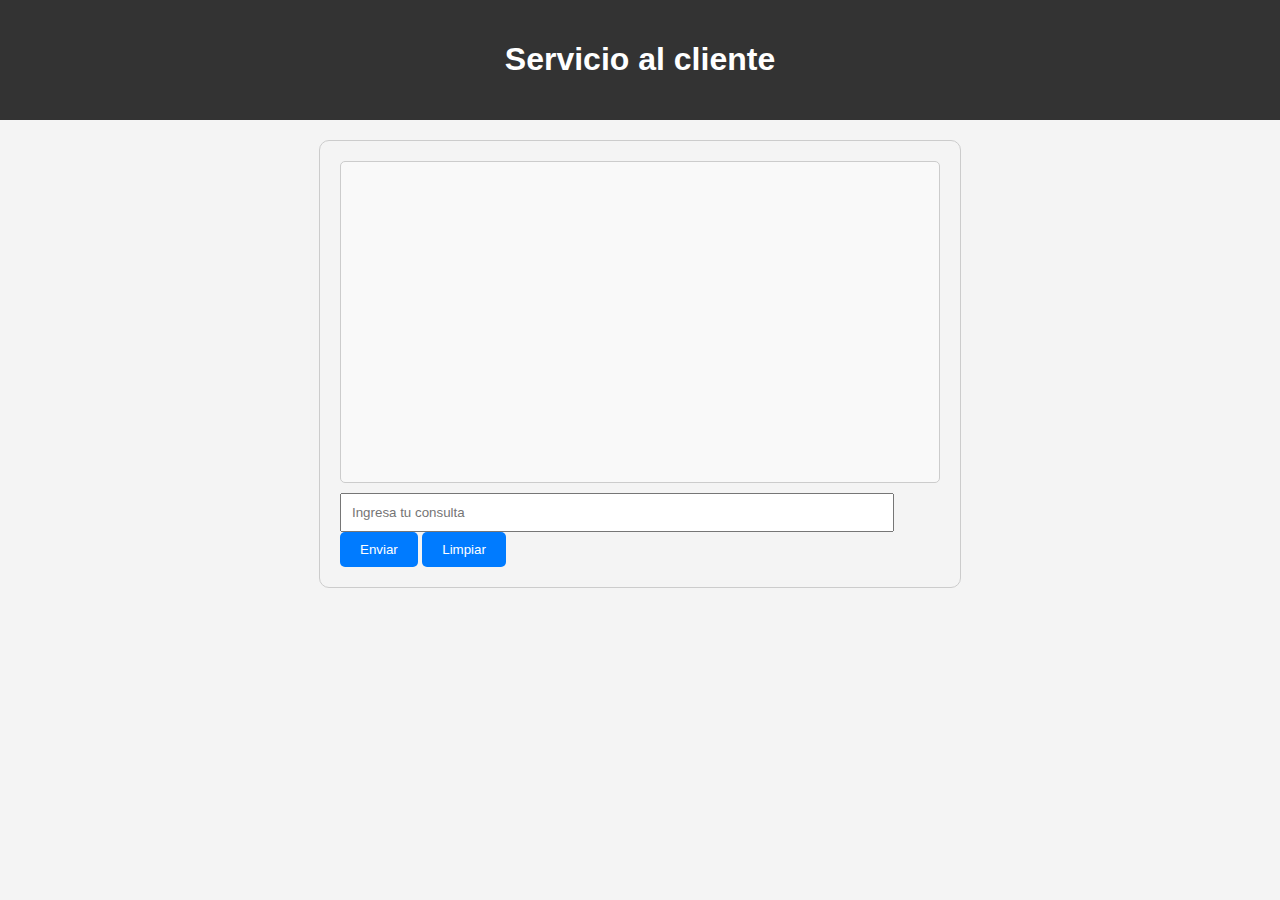
<file: index.html>
<!DOCTYPE html>
<html lang="en">

<head>
    <meta charset="UTF-8">
    <meta name="viewport" content="width=device-width, initial-scale=1.0">
    <title>Chatbot</title>
    <style>
        body {
            font-family: Arial, sans-serif;
            margin: 0;
            padding: 0;
            background-color: #f4f4f4;
        }

        .chat-container {
            max-width: 600px;
            margin: 20px auto;
            padding: 20px;
            border: 1px solid #ccc;
            border-radius: 10px;
        }

        .chat-box {
            height: 300px;
            overflow-y: scroll;
            border: 1px solid #ccc;
            border-radius: 5px;
            padding: 10px;
            margin-bottom: 10px;
            background-color: #f9f9f9;
        }

        input[type="text"] {
            width: calc(100% - 70px);
            padding: 10px;
            margin-right: 10px;
        }

        button {
            padding: 10px 20px;
            background-color: #007bff;
            color: #fff;
            border: none;
            border-radius: 5px;
            cursor: pointer;
        }

        button:hover {
            background-color: #0056b3;
        }

        .encabezado {
            background-color: #333;
            color: #fff;
            padding: 20px;
        }

        .encabezado h1 {          
            display: flex;
            justify-content: center;
            align-items: center;
        }
    </style>
</head>

<body
    style="background-image:url(https://th.bing.com/th/id/R.4c68440a0164eaebdae380d33eb551b4?rik=EJZYBhlbe8INlg&pid=ImgRaw&r=0)">
    <header class="encabezado">
        <h1>Servicio al cliente</h1>
    </header>

    <div class="chat-container">
        <!--<div class="chat-box" id="chat-box"></div>-->
        <form class="chat-box" id="chat-box">

        </form>
        <input type="text" id="user-input" placeholder="Ingresa tu consulta">
        <button onclick="sendMessage()">Enviar</button>
        <button onclick="limpiarInput()">Limpiar</button>
    </div>
    <script>
        function sendMessage() {
            var userInput = document.getElementById("user-input").value;
            document.getElementById("chat-box").innerHTML += "<div>You: " + userInput + "</div>";
            document.getElementById("user-input").value = "";

            // Envía el mensaje al servidor Python para procesarlo javascript
            fetch('/send-message', {
                method: 'POST',
                headers: {
                    'Content-Type': 'application/json'
                },
                body: JSON.stringify({ message: userInput })
            })
                .then(response => response.json())
                .then(data => {
                    document.getElementById("chat-box").innerHTML += "<div>Chatbot: " + data.message + "</div>";
                });
        }
        function limpiarInput() {
            var divs = document.getElementsByClassName("chat-box");
            for (var i = 0; i < divs.length; i++) {
                divs[i].innerHTML = "";
            }
        }
    </script>
</body>

</html>
</file>
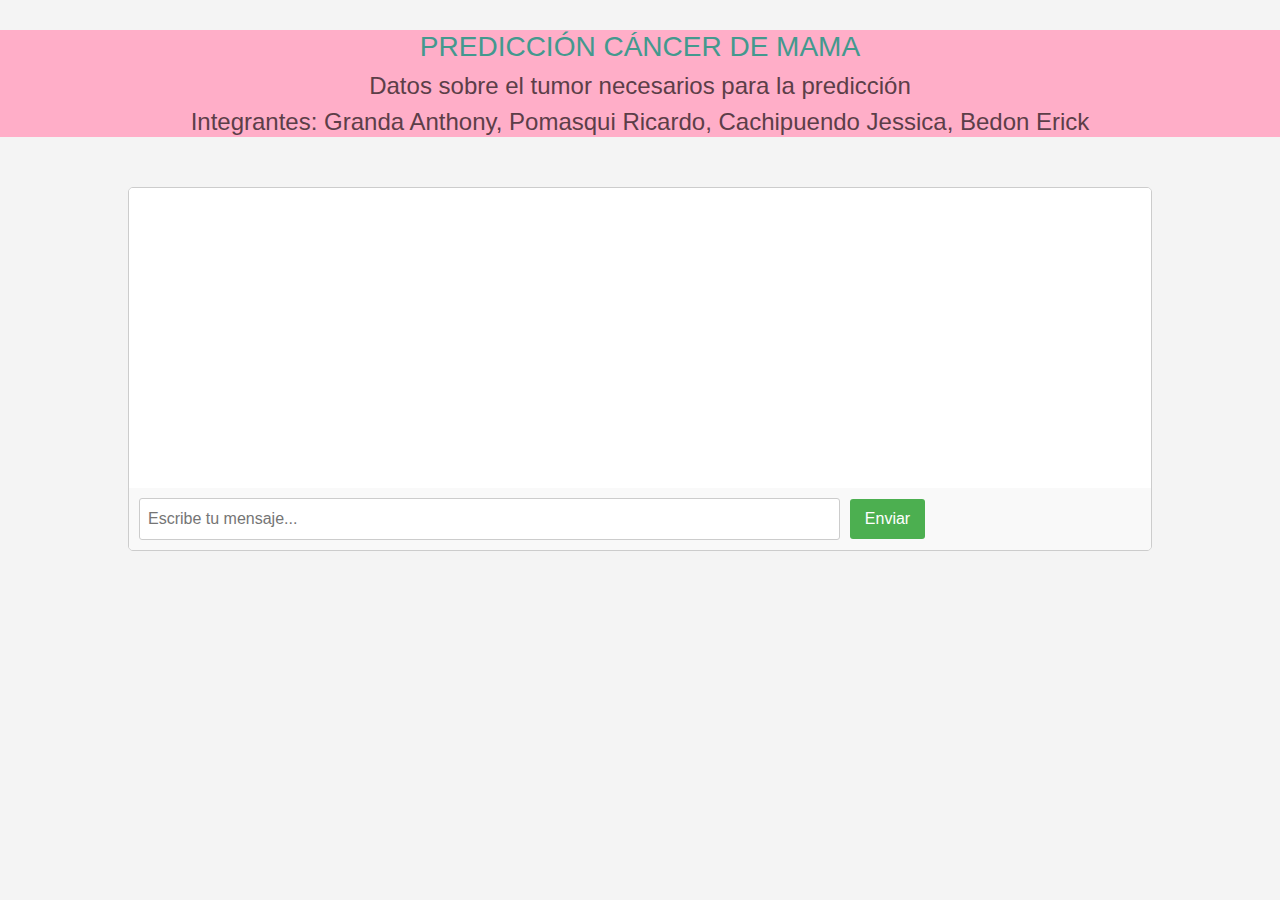
<file: app/templates/index1.html>
<!doctype html>
<html lang="es">


<head>
  <!-- Required meta tags -->
  <meta charset="utf-8">
  <meta name="viewport" content="width=device-width, initial-scale=1, shrink-to-fit=no">

  <!-- Bootstrap CSS -->
  <link rel="stylesheet" href="https://stackpath.bootstrapcdn.com/bootstrap/4.3.1/css/bootstrap.min.css"
    integrity="sha384-ggOyR0iXCbMQv3Xipma34MD+dH/1fQ784/j6cY/iJTQUOhcWr7x9JvoRxT2MZw1T" crossorigin="anonymous">

  <title>Prediccion cancer mama</title>
</head>

<body>
  <div>
    <div class="form-floating" style=" background-color:RGB(255,174,200); margin-top: 30px;">
      <h3 style="text-align: center; color:#43998e;">PREDICCIÓN CÁNCER DE MAMA</h3>
      <h4 style="text-align: center; color: #5C3E48;">Datos sobre el tumor necesarios para la predicción</h4>
      <h4 style="text-align: center; color: #5C3E48;">Integrantes: Granda Anthony, Pomasqui Ricardo, Cachipuendo
        Jessica, Bedon Erick</h4>
    </div>
  </div>

</body>

<head>
  <meta charset="UTF-8">
  <meta name="viewport" content="width=device-width, initial-scale=1.0">
  <title>Simple Chat</title>
  <style>
    body {
      font-family: Arial, sans-serif;
      margin: 0;
      padding: 0;
      background-color: #f4f4f4;
    }

    .chat-container {
      width: 80%;
      margin: 50px auto;
      border: 1px solid #ccc;
      border-radius: 5px;
      overflow: hidden;
    }

    .chat-messages {
      height: 300px;
      overflow-y: scroll;
      padding: 10px;
      background-color: #fff;
    }

    .chat-message {
      margin-bottom: 10px;
    }

    .chat-message span {
      display: block;
      font-weight: bold;
      margin-bottom: 5px;
    }

    .chat-form {
      padding: 10px;
      background-color: #f9f9f9;
    }

    .chat-form input[type="text"] {
      width: 70%;
      padding: 8px;
      border: 1px solid #ccc;
      border-radius: 3px;
      margin-right: 5px;
    }

    .chat-form input[type="submit"] {
      padding: 8px 15px;
      background-color: #4CAF50;
      color: #fff;
      border: none;
      border-radius: 3px;
      cursor: pointer;
    }

    .chat-form input[type="submit"]:hover {
      background-color: #45a049;
    }
  </style>
</head>

<body
  style="background-image:url(https://static.vecteezy.com/system/resources/previews/001/330/866/original/elegant-dark-gray-background-free-vector.jpg); background-size:100%; background-repeat: no-repeat; background-position: 100%;">
  <div class="chat-container">
    <div class="chat-messages" id="chat-messages">
      <!-- Aquí se mostrarán los mensajes -->
    </div>
    <form class="chat-form" id="chat-form">
      <input type="text" id="message" placeholder="Escribe tu mensaje...">
      <input type="submit" value="Enviar">
    </form>
  </div>

  <script>
    document.getElementById('chat-form').addEventListener('submit', function (e) {
      e.preventDefault();
      var messageInput = document.getElementById('message');
      var message = messageInput.value;
      if (message.trim() !== '') {
        addMessage('Tú', message);
        messageInput.value = '';
      }
    });

    function addMessage(sender, message) {
      var chatMessages = document.getElementById('chat-messages');
      var div = document.createElement('div');
      div.className = 'chat-message';
      div.innerHTML = '<span>' + sender + ':</span>' + message;
      chatMessages.appendChild(div);
      chatMessages.scrollTop = chatMessages.scrollHeight;
    }
  </script>

</body>

</html>
</file>
